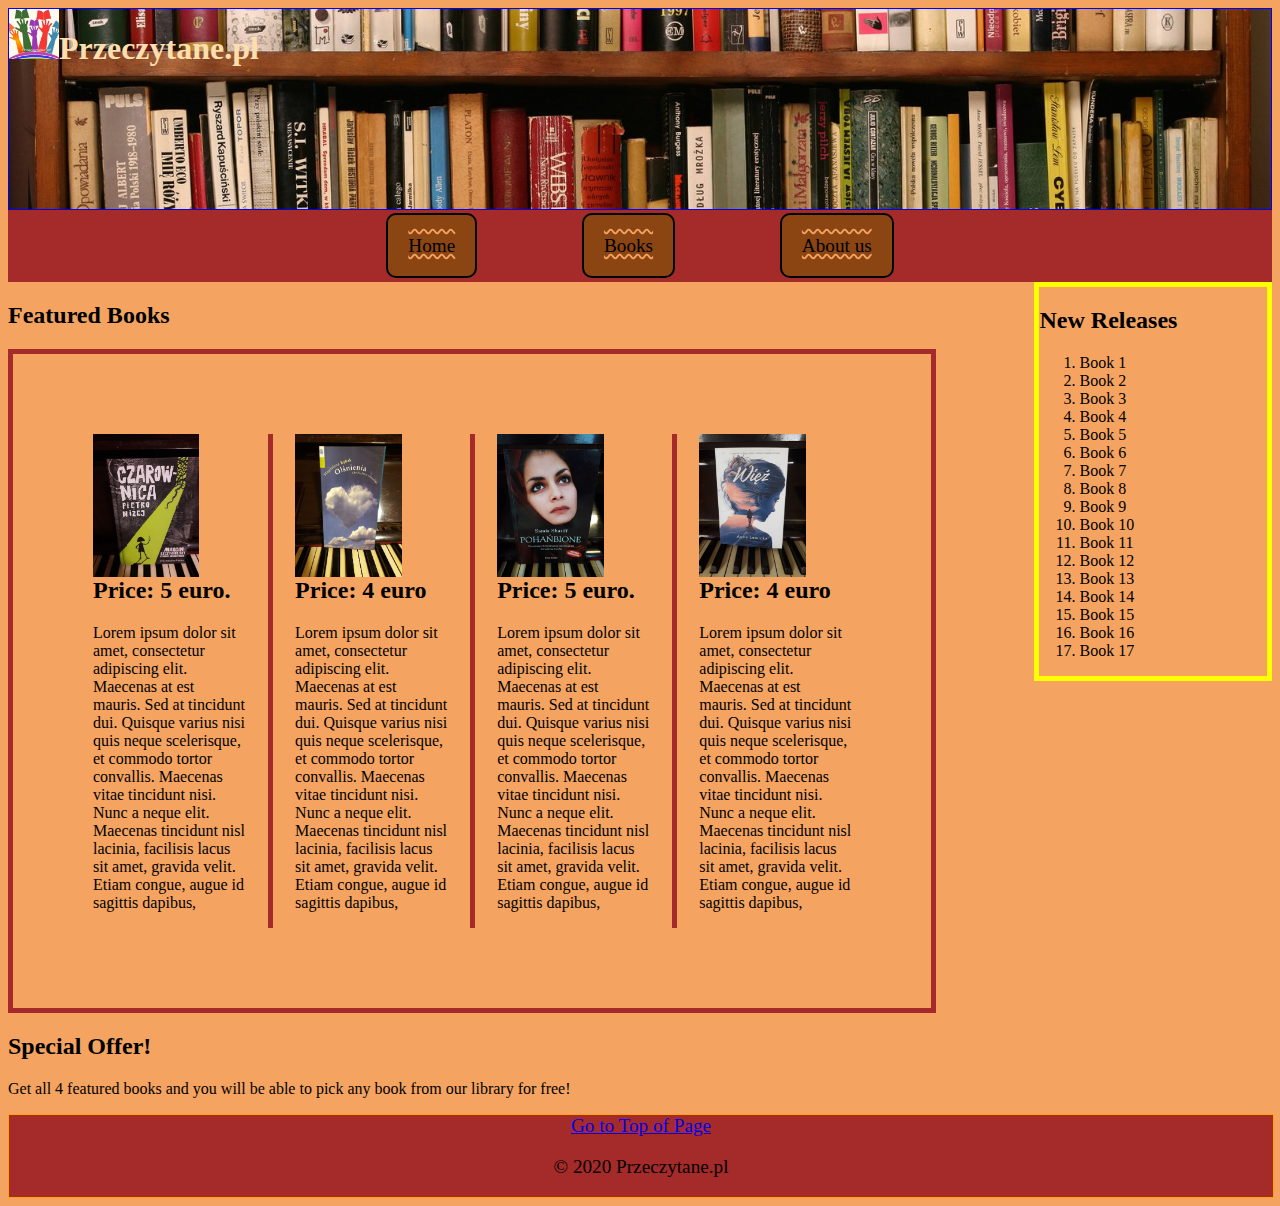
<file: index.html>
<!DOCTYPE>
<html lang="en"> <!-- Declare the primary language for each Web page-->
<head>
    <link rel="icon" type="image/png" href="images/favicon-32x32.png" sizes="32X32" />
	<meta charset="utf-8" /> <!-- 8bit character encdoing capable of encoding all possible characters-->
	<meta name="description" content="Book store website">
	<meta name="keywords" content="Books, information, contact, sales">
	<meta name="author" content="Bartlomiej Sajdok">
	<title>Your Website </title>
	<link rel="stylesheet" type="text/css" href="styles/styles.css"/>
</head>
<body> <!-- Body Tag Start of Body Section display on screen -->

		<header>
            <img style="float: left; height: 50px; width:50px;" src="images/logo.jpg" alt="logo">
            <h1>Przeczytane.pl</h1>     

		</header>
    <main>
        <a name="pagetop"></a>
<nav>
    <ul>
    <li id="active"> <a href="index.html">Home</a></li>
        <li> <a href="library.html">Books</a></li>
        <li> <a href="about.html">About us</a></li>
        </ul>
    </nav>
            <aside>
        <h2>New Releases</h2>
        <ol>
        <li> Book 1</li>
        <li> Book 2</li>
        <li> Book 3</li>
        <li> Book 4</li>
        <li> Book 5</li>
        <li> Book 6</li>
        <li> Book 7</li>
        <li> Book 8</li>
        <li> Book 9</li>
        <li> Book 10</li>
        <li> Book 11</li>
        <li> Book 12</li>
        <li> Book 13</li>
        <li> Book 14</li>
        <li> Book 15</li>
        <li> Book 16</li>
        <li> Book 17</li>
        </ol>
    </aside>
        
        <h2>Featured Books</h2>
    <section id="content">
        
        <img src="images/book1.jpg" id="bigPic" alt="Book"/>

         
           <h2>Price: 5 euro. </h2>
            

            <p>Lorem ipsum dolor sit amet, consectetur adipiscing elit. Maecenas at est mauris. Sed at tincidunt dui. Quisque varius nisi quis neque scelerisque, et commodo tortor convallis. Maecenas vitae tincidunt nisi. Nunc a neque elit. Maecenas tincidunt nisl lacinia, facilisis lacus sit amet, gravida velit. Etiam congue, augue id sagittis dapibus,  
            </p>   
        
        
            <img src="images/Book2.jpg" id="bigPic" alt="Book"/>
            <h2>Price: 4 euro</h2>
            
            <p>
                Lorem ipsum dolor sit amet, consectetur adipiscing elit. Maecenas at est mauris. Sed at tincidunt dui. Quisque varius nisi quis neque scelerisque, et commodo tortor convallis. Maecenas vitae tincidunt nisi. Nunc a neque elit. Maecenas tincidunt nisl lacinia, facilisis lacus sit amet, gravida velit. Etiam congue, augue id sagittis dapibus,
            </p>  
                <img src="images/Book3.jpg" id="bigPic" alt="Book"/>

         
           <h2>Price: 5 euro. </h2>
            

            <p>Lorem ipsum dolor sit amet, consectetur adipiscing elit. Maecenas at est mauris. Sed at tincidunt dui. Quisque varius nisi quis neque scelerisque, et commodo tortor convallis. Maecenas vitae tincidunt nisi. Nunc a neque elit. Maecenas tincidunt nisl lacinia, facilisis lacus sit amet, gravida velit. Etiam congue, augue id sagittis dapibus,  
            </p>   
        
        
            <img src="images/Book4.jpg" id="bigPic" alt="Book"/>
            <h2>Price: 4 euro</h2>
            
            <p>
                Lorem ipsum dolor sit amet, consectetur adipiscing elit. Maecenas at est mauris. Sed at tincidunt dui. Quisque varius nisi quis neque scelerisque, et commodo tortor convallis. Maecenas vitae tincidunt nisi. Nunc a neque elit. Maecenas tincidunt nisl lacinia, facilisis lacus sit amet, gravida velit. Etiam congue, augue id sagittis dapibus,
            </p></section> 

        <section id="specialOffer">
            <h2>Special Offer!</h2>
            <p>Get all 4 featured books and you will be able to pick any book from our library for free!</p>
            
        </section>
        



		
		<footer> 
            <a href ="#top">Go to Top of Page</a>
      <ul id="menu">
  
     </ul>  
    <p>&copy; 2020 Przeczytane.pl<p>
   </footer>
</main>
</body>
</html>
</file>
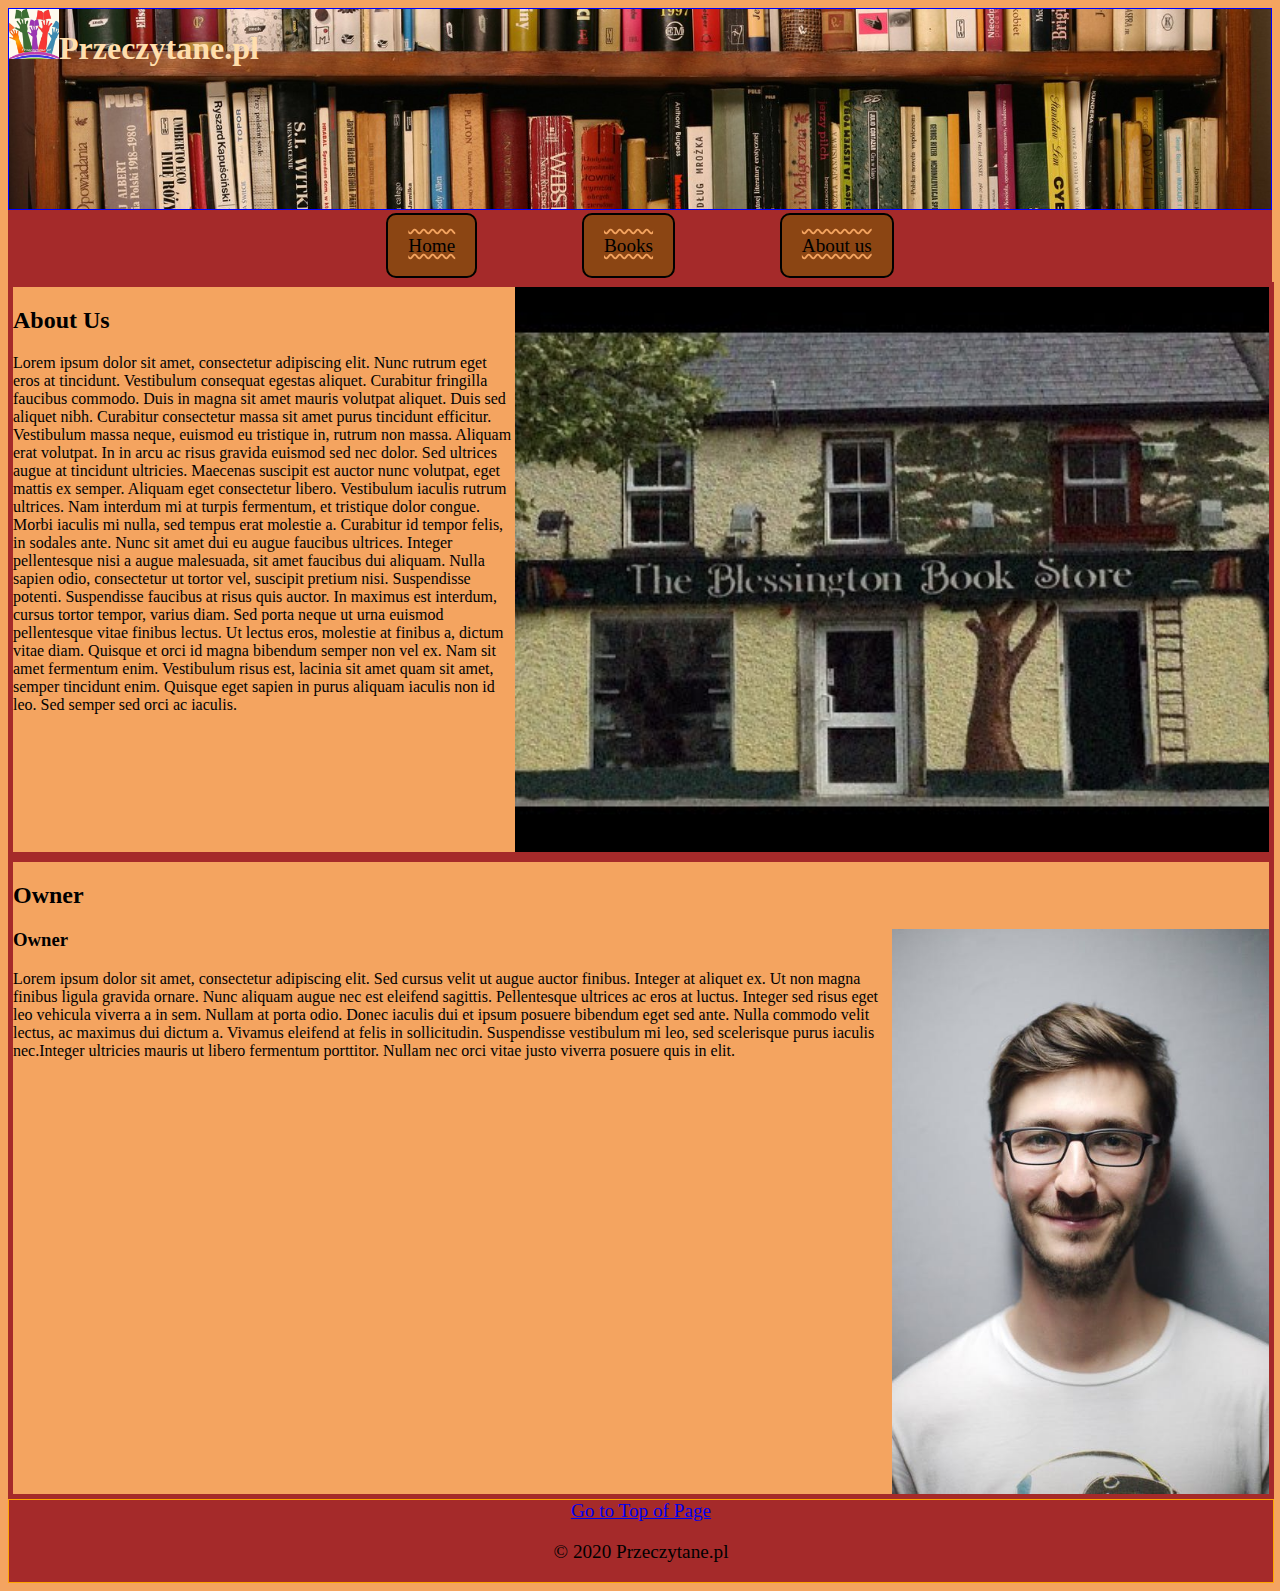
<file: about.html>
<!DOCTYPE>
<html lang="en"> <!-- Declare the primary language for each Web page-->
<head>
    <link rel="icon" type="image/png" href="images/favicon-32x32.png" sizes="32X32" />
	<meta charset="utf-8" /> <!-- 8bit character encdoing capable of encoding all possible characters-->
	<meta name="description" content="Book store website">
	<meta name="keywords" content="Books, information, contact, sales">
	<meta name="author" content="Bartlomiej Sajdok">
	<title>Your Website </title>
	<link rel="stylesheet" type="text/css" href="styles/styles.css"/>
</head>
<body> <!-- Body Tag Start of Body Section display on screen -->

		<header>
            <img style="float: left; height: 50px; width:50px;" src="images/logo.jpg" alt="logo">
            <h1>Przeczytane.pl</h1>     

		</header>
    <main>
        <a name="pagetop"></a>
<nav>
    <ul>
    <li id="active"> <a href="index.html">Home</a></li>
        <li> <a href="library.html">Books</a></li>
        <li> <a href="about.html">About us</a></li>
        </ul>
    </nav>

    <section id="content2">
        
        <img src="images/BookStore.jpg" id="mainPic" alt="libraryPicture"/>
        <h2>About Us</h2>
        <p>
            Lorem ipsum dolor sit amet, consectetur adipiscing elit. Nunc rutrum eget eros at tincidunt. Vestibulum consequat egestas aliquet. Curabitur fringilla faucibus commodo. Duis in magna sit amet mauris volutpat aliquet. Duis sed aliquet nibh. Curabitur consectetur massa sit amet purus tincidunt efficitur. Vestibulum massa neque, euismod eu tristique in, rutrum non massa. Aliquam erat volutpat. In in arcu ac risus gravida euismod sed nec dolor. Sed ultrices augue at tincidunt ultricies. Maecenas suscipit est auctor nunc volutpat, eget mattis ex semper. Aliquam eget consectetur libero. Vestibulum iaculis rutrum ultrices. Nam interdum mi at turpis fermentum, et tristique dolor congue.   Morbi iaculis mi nulla, sed tempus erat molestie a. Curabitur id tempor felis, in sodales ante. Nunc sit amet dui eu augue faucibus ultrices. Integer pellentesque nisi a augue malesuada, sit amet faucibus dui aliquam. Nulla sapien odio, consectetur ut tortor vel, suscipit pretium nisi. Suspendisse potenti. Suspendisse faucibus at risus quis auctor. In maximus est interdum, cursus tortor tempor, varius diam. Sed porta neque ut urna euismod pellentesque vitae finibus lectus. Ut lectus eros, molestie at finibus a, dictum vitae diam. Quisque et orci id magna bibendum semper non vel ex. Nam sit amet fermentum enim. Vestibulum risus est, lacinia sit amet quam sit amet, semper tincidunt enim. Quisque eget sapien in purus aliquam iaculis non id leo. Sed semper sed orci ac iaculis.</p></section>

         
           
            <section id="content2">
                <h2>Owner</h2>
             <img id="ownerPic" src="images/man.jpeg" alt="owner">
            
            <h3>Owner</h3>
            <p>Lorem ipsum dolor sit amet, consectetur adipiscing elit. Sed cursus velit ut augue auctor finibus. Integer at aliquet ex. Ut non magna finibus ligula gravida ornare. Nunc aliquam augue nec est eleifend sagittis. Pellentesque ultrices ac eros at luctus. Integer sed risus eget leo vehicula viverra a in sem. Nullam at porta odio. Donec iaculis dui et ipsum posuere bibendum eget sed ante. Nulla commodo velit lectus, ac maximus dui dictum a. Vivamus eleifend at felis in sollicitudin. Suspendisse vestibulum mi leo, sed scelerisque purus iaculis nec.Integer ultricies mauris ut libero fermentum porttitor. Nullam nec orci vitae justo viverra posuere quis in elit. 
            </p>   </section>  


		<footer> 
            <a href ="#top">Go to Top of Page</a>
      <ul id="menu">
  
     </ul>  
    <p>&copy; 2020 Przeczytane.pl<p>
   </footer>
        
</main>
</body>
</html>
</file>
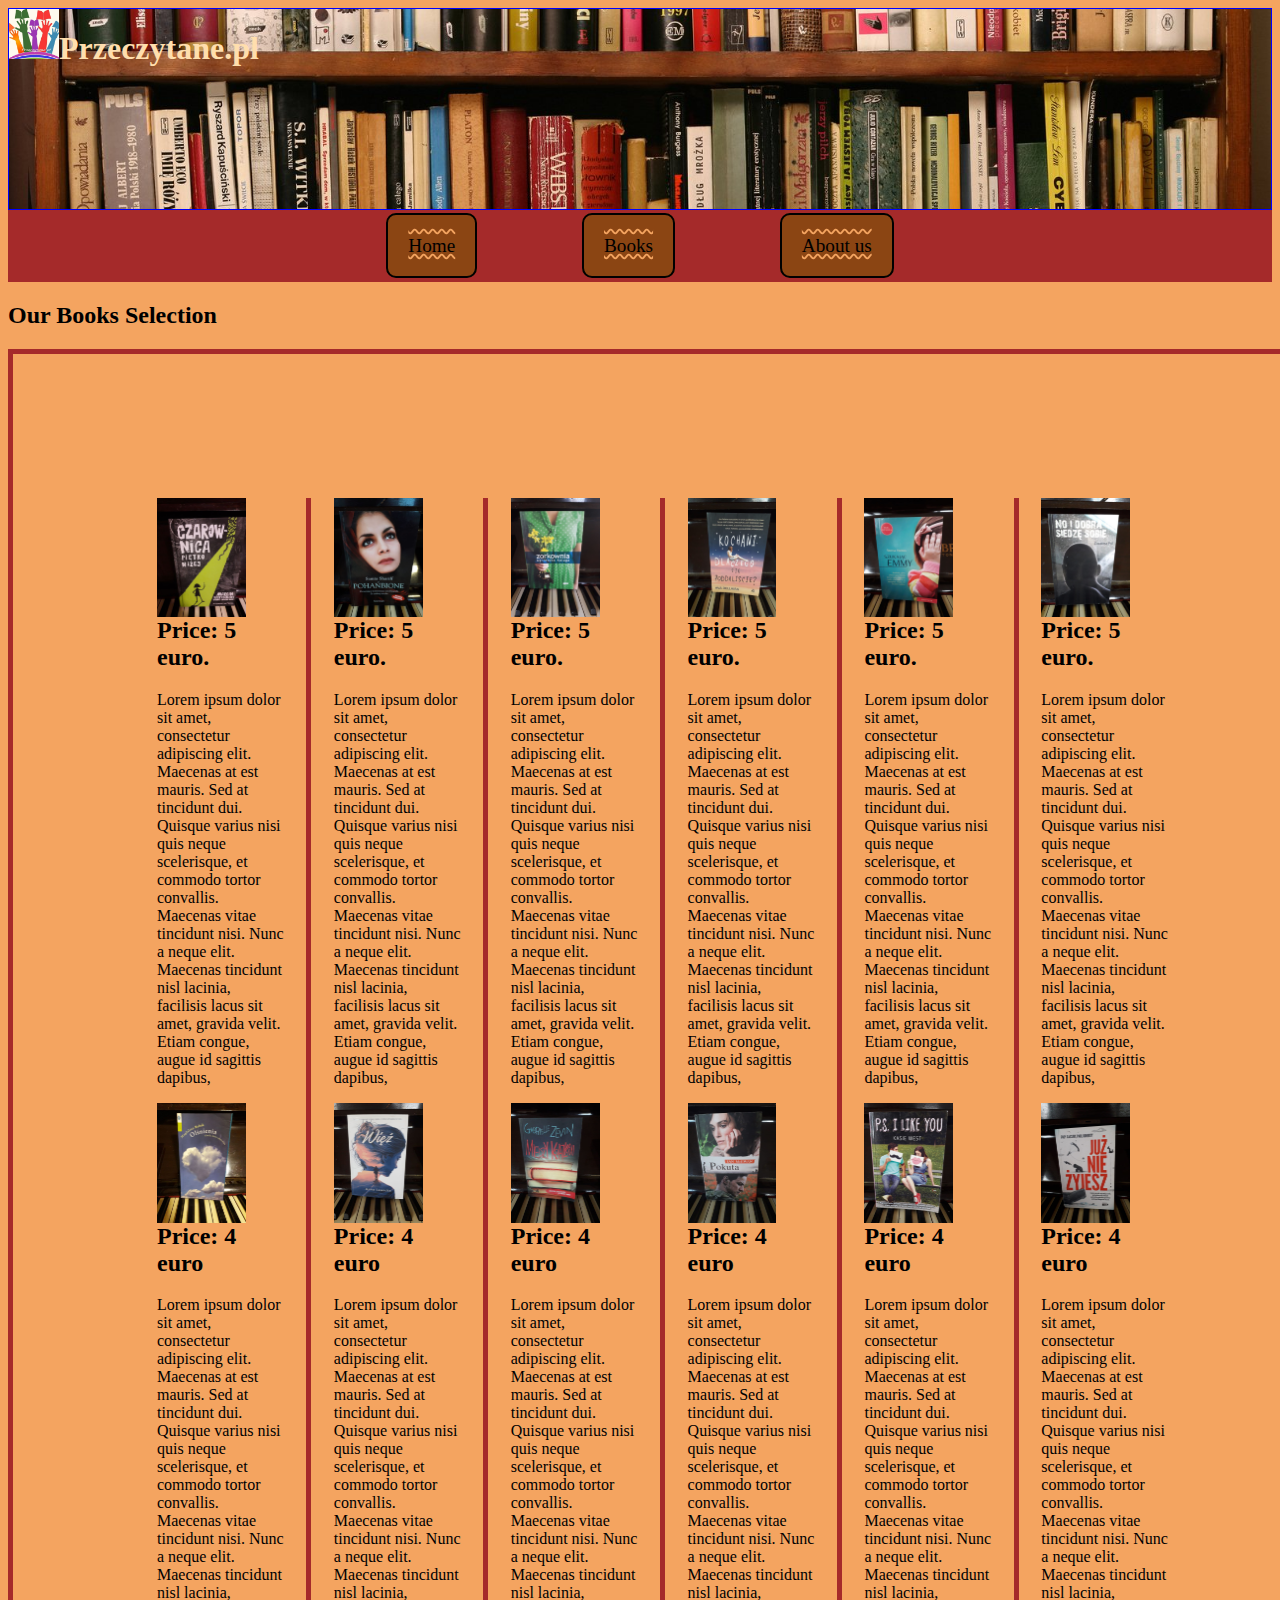
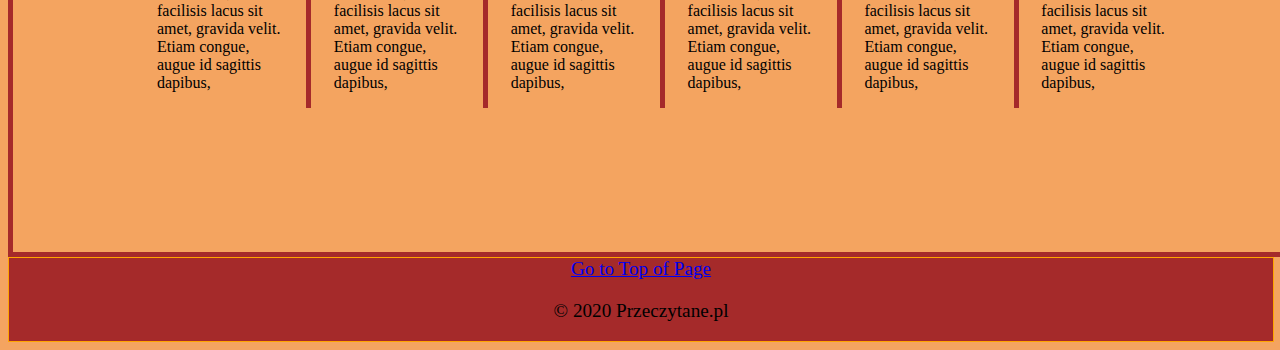
<file: library.html>
<!DOCTYPE>
<html lang="en"> <!-- Declare the primary language for each Web page-->
<head>
    <link rel="icon" type="image/png" href="images/favicon-32x32.png" sizes="32X32" />
	<meta charset="utf-8" /> <!-- 8bit character encdoing capable of encoding all possible characters-->
	<meta name="description" content="Book store website">
	<meta name="keywords" content="Books, information, contact, sales">
	<meta name="author" content="Bartlomiej Sajdok">
	<title>Your Website </title>
	<link rel="stylesheet" type="text/css" href="styles/styles.css"/>
</head>
<body> <!-- Body Tag Start of Body Section display on screen -->

		<header>
            <img style="float: left; height: 50px; width:50px;" src="images/logo.jpg" alt="logo">
            <h1>Przeczytane.pl</h1>     

		</header>
    <main>
        <a name="pagetop"></a>
<nav>
    <ul>
    <li id="active"> <a href="index.html">Home</a></li>
        <li> <a href="library.html">Books</a></li>
        <li> <a href="about.html">About us</a></li>
        </ul>
    </nav>

        
        <h2>Our Books Selection</h2>
    <section id="library">
        
        <img src="images/book1.jpg" id="bigPic" alt="Book"/>

         
           <h2>Price: 5 euro. </h2>
            

            <p>Lorem ipsum dolor sit amet, consectetur adipiscing elit. Maecenas at est mauris. Sed at tincidunt dui. Quisque varius nisi quis neque scelerisque, et commodo tortor convallis. Maecenas vitae tincidunt nisi. Nunc a neque elit. Maecenas tincidunt nisl lacinia, facilisis lacus sit amet, gravida velit. Etiam congue, augue id sagittis dapibus,  
            </p>   
        
        
            <img src="images/Book2.jpg" id="bigPic" alt="Book"/>
            <h2>Price: 4 euro</h2>
            
            <p>
                Lorem ipsum dolor sit amet, consectetur adipiscing elit. Maecenas at est mauris. Sed at tincidunt dui. Quisque varius nisi quis neque scelerisque, et commodo tortor convallis. Maecenas vitae tincidunt nisi. Nunc a neque elit. Maecenas tincidunt nisl lacinia, facilisis lacus sit amet, gravida velit. Etiam congue, augue id sagittis dapibus,
            </p>  
                <img src="images/Book3.jpg" id="bigPic" alt="Book"/>

         
           <h2>Price: 5 euro. </h2>
            

            <p>Lorem ipsum dolor sit amet, consectetur adipiscing elit. Maecenas at est mauris. Sed at tincidunt dui. Quisque varius nisi quis neque scelerisque, et commodo tortor convallis. Maecenas vitae tincidunt nisi. Nunc a neque elit. Maecenas tincidunt nisl lacinia, facilisis lacus sit amet, gravida velit. Etiam congue, augue id sagittis dapibus,  
            </p>   
        
        
            <img src="images/Book4.jpg" id="bigPic" alt="Book"/>
        
            <h2>Price: 4 euro</h2>
            
            <p>
                Lorem ipsum dolor sit amet, consectetur adipiscing elit. Maecenas at est mauris. Sed at tincidunt dui. Quisque varius nisi quis neque scelerisque, et commodo tortor convallis. Maecenas vitae tincidunt nisi. Nunc a neque elit. Maecenas tincidunt nisl lacinia, facilisis lacus sit amet, gravida velit. Etiam congue, augue id sagittis dapibus,
            </p>
             <img src="images/Book5.jpg" id="bigPic" alt="Book"/>

         
           <h2>Price: 5 euro. </h2>
            

            <p>Lorem ipsum dolor sit amet, consectetur adipiscing elit. Maecenas at est mauris. Sed at tincidunt dui. Quisque varius nisi quis neque scelerisque, et commodo tortor convallis. Maecenas vitae tincidunt nisi. Nunc a neque elit. Maecenas tincidunt nisl lacinia, facilisis lacus sit amet, gravida velit. Etiam congue, augue id sagittis dapibus,  
            </p>   
        
        
            <img src="images/Book6.jpg" id="bigPic" alt="Book"/>
            <h2>Price: 4 euro</h2>
            
            <p>
                Lorem ipsum dolor sit amet, consectetur adipiscing elit. Maecenas at est mauris. Sed at tincidunt dui. Quisque varius nisi quis neque scelerisque, et commodo tortor convallis. Maecenas vitae tincidunt nisi. Nunc a neque elit. Maecenas tincidunt nisl lacinia, facilisis lacus sit amet, gravida velit. Etiam congue, augue id sagittis dapibus,
            </p>
                <img src="images/Book7.jpg" id="bigPic" alt="Book"/>

         
           <h2>Price: 5 euro. </h2>
            

            <p>Lorem ipsum dolor sit amet, consectetur adipiscing elit. Maecenas at est mauris. Sed at tincidunt dui. Quisque varius nisi quis neque scelerisque, et commodo tortor convallis. Maecenas vitae tincidunt nisi. Nunc a neque elit. Maecenas tincidunt nisl lacinia, facilisis lacus sit amet, gravida velit. Etiam congue, augue id sagittis dapibus,  
            </p>   
        
        
            <img src="images/Book8.jpg" id="bigPic" alt="Book"/>
            <h2>Price: 4 euro</h2>
            
            <p>
                Lorem ipsum dolor sit amet, consectetur adipiscing elit. Maecenas at est mauris. Sed at tincidunt dui. Quisque varius nisi quis neque scelerisque, et commodo tortor convallis. Maecenas vitae tincidunt nisi. Nunc a neque elit. Maecenas tincidunt nisl lacinia, facilisis lacus sit amet, gravida velit. Etiam congue, augue id sagittis dapibus,
            </p>  
                <img src="images/Book9.jpg" id="bigPic" alt="Book"/>

         
           <h2>Price: 5 euro. </h2>
            

            <p>Lorem ipsum dolor sit amet, consectetur adipiscing elit. Maecenas at est mauris. Sed at tincidunt dui. Quisque varius nisi quis neque scelerisque, et commodo tortor convallis. Maecenas vitae tincidunt nisi. Nunc a neque elit. Maecenas tincidunt nisl lacinia, facilisis lacus sit amet, gravida velit. Etiam congue, augue id sagittis dapibus,  
            </p>   
        
        
            <img src="images/Book10.jpg" id="bigPic" alt="Book"/>
        
            <h2>Price: 4 euro</h2>
            
            <p>
                Lorem ipsum dolor sit amet, consectetur adipiscing elit. Maecenas at est mauris. Sed at tincidunt dui. Quisque varius nisi quis neque scelerisque, et commodo tortor convallis. Maecenas vitae tincidunt nisi. Nunc a neque elit. Maecenas tincidunt nisl lacinia, facilisis lacus sit amet, gravida velit. Etiam congue, augue id sagittis dapibus,
            </p>
             <img src="images/Book11.jpg" id="bigPic" alt="Book"/>

         
           <h2>Price: 5 euro. </h2>
            

            <p>Lorem ipsum dolor sit amet, consectetur adipiscing elit. Maecenas at est mauris. Sed at tincidunt dui. Quisque varius nisi quis neque scelerisque, et commodo tortor convallis. Maecenas vitae tincidunt nisi. Nunc a neque elit. Maecenas tincidunt nisl lacinia, facilisis lacus sit amet, gravida velit. Etiam congue, augue id sagittis dapibus,  
            </p>   
        
        
            <img src="images/Book12.jpg" id="bigPic" alt="Book"/>
            <h2>Price: 4 euro</h2>
            
            <p>
                Lorem ipsum dolor sit amet, consectetur adipiscing elit. Maecenas at est mauris. Sed at tincidunt dui. Quisque varius nisi quis neque scelerisque, et commodo tortor convallis. Maecenas vitae tincidunt nisi. Nunc a neque elit. Maecenas tincidunt nisl lacinia, facilisis lacus sit amet, gravida velit. Etiam congue, augue id sagittis dapibus,
            </p>
        </section> 


		
		<footer> 
            <a href ="#top">Go to Top of Page</a>
      <ul id="menu">
  
     </ul>  
    <p>&copy; 2020 Przeczytane.pl<p>
   </footer>
</main>
</body>
</html>
</file>
<file: styles/styles.css>
body {
    background-color: sandybrown;
    color: black;
}

header{
    background-image: url(../images/Books.jpg);
    background-repeat: no-repeat;
    background-size:cover;
    height:200px;
    color:navajowhite;
    border:1px solid blue;
    
}

nav {
    
    background-color: brown;
    padding: 5px
}
nav ul{
    
    text-align: center;
    font-size: 1.2em;
    padding: 15px;
    margin: 5px;
}
nav ul li{
    list-style-type: none;
    background-color: saddlebrown;
    display: inline;
    padding: 20px;
    margin: 50px;
    border: solid 2px black;
    border-radius: 10px;
    
        
}
nav ul li a{
    color: black;
    text-decoration: underline overline wavy sandybrown;
}
nav ul li:hover {
    background-color: sandybrown;
}
#content{
   float: left;
    column-count: 4;
    column-rule: 5px solid brown;
    column-gap: 50px;
    padding: 5em;
        width: 60%;
    margin-right: 15px;
    border: 5px solid brown;
    
}
#content2 {
        float: left;
    width: 99.35%;
    margin-right: 15px;
    border: 5px solid brown;
}
.owner {
    float: left;
    width: 50%;
}
#ownerPic {
        width: 30%;
    float: right;
}

#specialOffer {
    float: left;
    
}
#mainPic { 
    width: 60%;
    float: right;
}

#library {
       float: left;
    column-count: 6;
    column-rule: 5px solid brown;
    column-gap: 50px;
    padding: 9em;
        width: 80%;
    margin-right: 15px;
    border: 5px solid brown;
    
}


aside {
        border:5px solid yellow;
    width: 18%;
    float:right;
}

aside ul li a {
    
    color: blue;
    text-decoration: none;
    
}
aside ul li{
    list-style-type: none;
}
#bigPic {
    width: 70%;
    float: left;
}
.col_detail{
    float: left;
    padding: 2px;
}
footer {
    clear: both;
    border: 1px solid orange;
    list-style-type: none;
    padding: 0;
    margin: 0;
    position: relative;
    bottom: 0px;
    width: 100%;
    background-color: brown;
    font-size: 1.2em;
    text-align: center;
    
}
.menu{
        list-style-type: none;
    background-color: #B2B2B2;
    display: inline;
    padding: 15px;
    margin: 5px;
    border: solid 2px black;
    border-radius: 10px;
}
ul#menu li{
       list-style-type: none;
    display: inline;
    margin: 5px;
</file>
